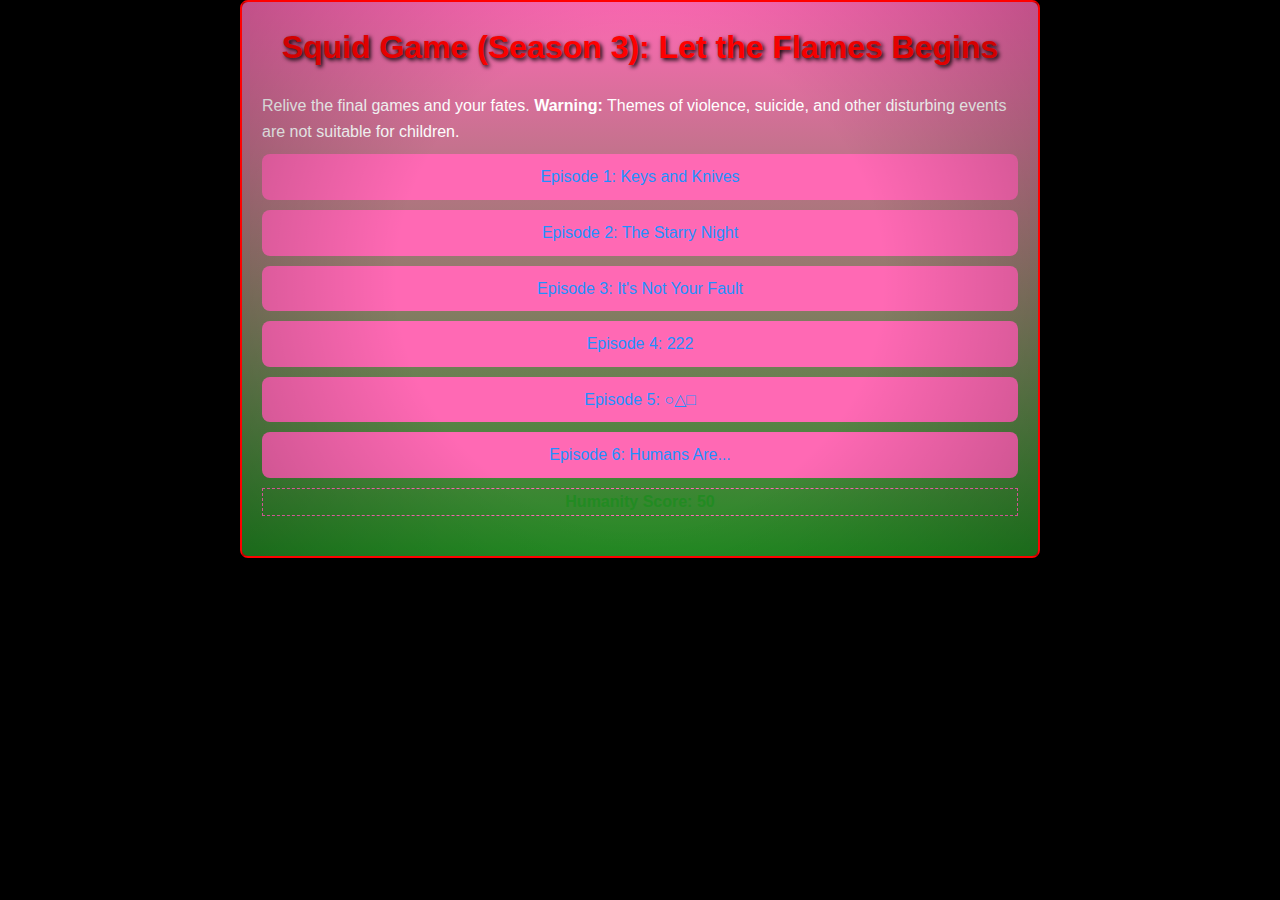
<file: index.html>
<!DOCTYPE html>
<html lang="en">
<head>
    <meta charset="UTF-8">
    <meta name="viewport" content="width=device-width, initial-scale=1.0">
    <title>Squid Game (Season 3): Let the Flames Begin</title>
    <link rel="stylesheet" href="styles.css">
</head>
<body>
    <div class="container">
        <h1>Squid Game (Season 3): Let the Flames Begins</h1>
        <p>Relive the final games and your fates. <strong>Warning:</strong> Themes of violence, suicide, and other disturbing events are 
        not suitable for children.</p>
        <ul id="episodes">
            <li><a href="episode1.html">Episode 1: Keys and Knives</a></li>
            <li><a href="episode2.html">Episode 2: The Starry Night</a></li>
            <li><a href="episode3.html">Episode 3: It's Not Your Fault</a></li>
            <li><a href="episode4.html">Episode 4: 222</a></li>
            <li><a href="episode5.html">Episode 5: ○△□</a></li>
            <li><a href="episode6.html">Episode 6: Humans Are...</a></li>
        </ul>
        <div id="score">Humanity Score: <span id="scoreValue">50</span></div>
    </div>
    <script src="script.js"></script>
</body>
</html>
</file>
<file: styles.css>
/* Squid Game-Themed Expanded Stylesheet */
/* Root Variables for Theming - Inspired by Primary Palette (Pink/Green) and Symbolism */
:root {
    --sg-pink: #FF69B4; /* Guard uniforms: Menace with playfulness */
    --sg-green: #228B22; /* Player tracksuits: Vulnerability and unity */
    --sg-blue: #1E90FF; /* Secondary accents: Cool contrast */
    --sg-yellow: #FFD700; /* Wealth/excess symbolism: Piggy bank, riches */
    --sg-red: #FF0000; /* Danger/urgency: Blood, alerts */
    --sg-black: #000000; /* Mystery/authority: Masks, Frontman */
    --sg-dark-shadow: rgba(0, 0, 0, 0.8); /* Deeper shadows for Season 3's brutal tone */
    --sg-light-shadow: rgba(255, 255, 255, 0.2); /* Subtle highlights for nostalgia */
    --sg-gradient-bg: linear-gradient(to bottom, var(--sg-pink) 0%, var(--sg-green) 100%); /* Unease blend */
    --sg-font-family: 'Roboto', Arial, sans-serif; /* Clean, geometric sans-serif for minimalism */
    --sg-font-size-base: 16px;
    --sg-transition: all 0.3s ease-in-out; /* Smooth for tension-building interactions */
    --sg-border-radius: 8px; /* Soft geometry */
}

/* Global Resets and Base Styles */
* {
    margin: 0;
    padding: 0;
    box-sizing: border-box;
}

body {
    background: var(--sg-black); /* Dark void for mystery */
    color: #fff; /* High contrast for readability */
    font-family: var(--sg-font-family);
    font-size: var(--sg-font-size-base);
    line-height: 1.6;
    overflow-x: hidden; /* Prevent horizontal scroll in immersive simulator */
}

/* Container for Centered Layout - Mimics Game Arena */
.container {
    max-width: 800px;
    margin: 0 auto;
    padding: 20px;
    background: var(--sg-gradient-bg); /* Playful yet oppressive gradient */
    border: 2px solid var(--sg-red); /* Danger border */
    border-radius: var(--sg-border-radius);
    box-shadow: 0 4px 15px var(--sg-dark-shadow); /* Depth for unease */
    position: relative; /* For pseudo-elements */
}

/* Pseudo-Element for Overlay Effect - Symbolizing Masked Hierarchy */
.container::before {
    content: '';
    position: absolute;
    top: 0;
    left: 0;
    width: 100%;
    height: 100%;
    background: radial-gradient(circle, transparent 50%, var(--sg-dark-shadow) 100%); /* Fading mystery */
    opacity: 0.3;
    pointer-events: none;
}

/* Headings - Bold, Centered, with Red Danger Accents */
h1 {
    color: var(--sg-red);
    text-align: center;
    font-weight: 700;
    margin-bottom: 20px;
    text-shadow: 2px 2px 4px var(--sg-black); /* Shadow for depth */
    animation: pulse 2s infinite; /* Subtle heartbeat for tension */
}

h2, h3 {
    color: var(--sg-yellow); /* Wealth symbolism */
    margin-top: 20px;
}

/* Scene Classes - For Narrative Immersion, with Geometric Borders */
.scene {
    background: rgba(255, 255, 255, 0.1); /* Semi-transparent for layers */
    padding: 15px;
    margin-bottom: 15px;
    border-left: 5px solid var(--sg-green); /* Player-side accent */
    border-radius: var(--sg-border-radius);
    box-shadow: inset 0 2px 5px var(--sg-light-shadow);
    transition: var(--sg-transition);
}

.scene:hover {
    transform: scale(1.02); /* Slight zoom for interactivity */
    border-color: var(--sg-pink); /* Shift to guard theme on hover */
}

.hidden {
    display: none;
}

/* Buttons - Shaped for Hierarchy (Circle, Triangle, Square Inspired) */
button {
    background: var(--sg-red); /* Base danger color */
    color: #fff;
    border: none;
    padding: 10px 20px;
    margin: 5px;
    cursor: pointer;
    font-weight: bold;
    transition: var(--sg-transition);
    box-shadow: 0 2px 5px var(--sg-dark-shadow);
    position: relative; /* For pseudo-shapes */
}

button:hover {
    background: darken(var(--sg-red), 20%); /* Darker for brutality (Season 3 vibe) */
    transform: translateY(-2px); /* Lift for engagement */
}

button:focus {
    outline: 2px solid var(--sg-blue); /* Accessibility contrast */
}

/* Shape Variants - Geometric Masks Symbolism */
button.circle {
    border-radius: 50%; /* Worker level */
    padding: 15px;
}

button.triangle {
    clip-path: polygon(50% 0%, 0% 100%, 100% 100%); /* Soldier aggression */
}

button.square {
    border-radius: 0; /* Manager structure */
}

/* Outcome and Score Displays - Yellow for Prize/Wealth Focus */
#outcome {
    background: var(--sg-yellow);
    color: var(--sg-black);
    padding: 10px;
    margin-top: 10px;
    border-radius: var(--sg-border-radius);
    text-align: center;
    animation: fadeIn 1s ease-in;
}

#score {
    text-align: center;
    font-weight: bold;
    color: var(--sg-green);
    margin-bottom: 20px;
    border: 1px dashed var(--sg-pink); /* Dashed for game boundary */
}

/* Links - Blue Accents for Navigation */
a {
    color: var(--sg-blue);
    text-decoration: none;
    transition: var(--sg-transition);
}

a:hover {
    color: var(--sg-yellow);
    text-decoration: underline;
}

/* Lists and Tables - For Episode Menus, Clean Geometric Layout */
ul#episodes {
    list-style-type: none;
    padding: 0;
}

ul#episodes li {
    margin: 10px 0;
}

ul#episodes a {
    display: block;
    background: var(--sg-pink);
    padding: 10px;
    text-align: center;
    border-radius: var(--sg-border-radius);
    transition: var(--sg-transition);
}

ul#episodes a:hover {
    background: var(--sg-red);
}

/* Animations - For Tension and Immersion */
@keyframes pulse {
    0% { transform: scale(1); }
    50% { transform: scale(1.05); }
    100% { transform: scale(1); }
}

@keyframes fadeIn {
    from { opacity: 0; }
    to { opacity: 1; }
}

/* Responsive Design - Media Queries for Mobile Games */
@media (max-width: 600px) {
    .container {
        max-width: 100%;
        padding: 10px;
    }
    
    button {
        width: 100%; /* Full-width for touch */
        margin: 10px 0;
    }
    
    h1 {
        font-size: 1.5rem; /* Scale down */
    }
}

@media (min-width: 601px) and (max-width: 1024px) {
    .container {
        max-width: 90%;
    }
    
    .scene {
        padding: 20px; /* More space on tablets */
    }
}

/* Accessibility Enhancements */
[aria-hidden="true"] {
    display: none;
}

button:disabled {
    background: gray;
    cursor: not-allowed;
}

/* Hypothetical Branch Styles - Desaturated for Non-Canon */
.hypothetical {
    opacity: 0.7; /* Faded for distinction */
    border: 1px dotted var(--sg-blue); /* Mystery dotted line */
}

/* Endings - Varied Backgrounds for Outcomes */
.end-good {
    background: var(--sg-green); /* Positive, player win */
    color: #fff;
}

.end-bad {
    background: var(--sg-red); /* Negative, greed failure */
    color: #fff;
}

.end-neutral {
    background: var(--sg-yellow); /* Ambiguous, wealth tease */
    color: var(--sg-black);
}

/* Additional Utility Classes - For Extended Simulator Features */
.warning {
    color: var(--sg-red);
    font-style: italic;
    margin-bottom: 10px;
}

.alliance-meter {
    width: 100%;
    height: 20px;
    background: linear-gradient(to right, var(--sg-red) 0%, var(--sg-green) 100%);
    border-radius: var(--sg-border-radius);
}

.death-flag {
    color: var(--sg-black);
    background: var(--sg-pink);
    padding: 5px;
    border-radius: 50%; /* Circular for death symbolism */
}
</file>
